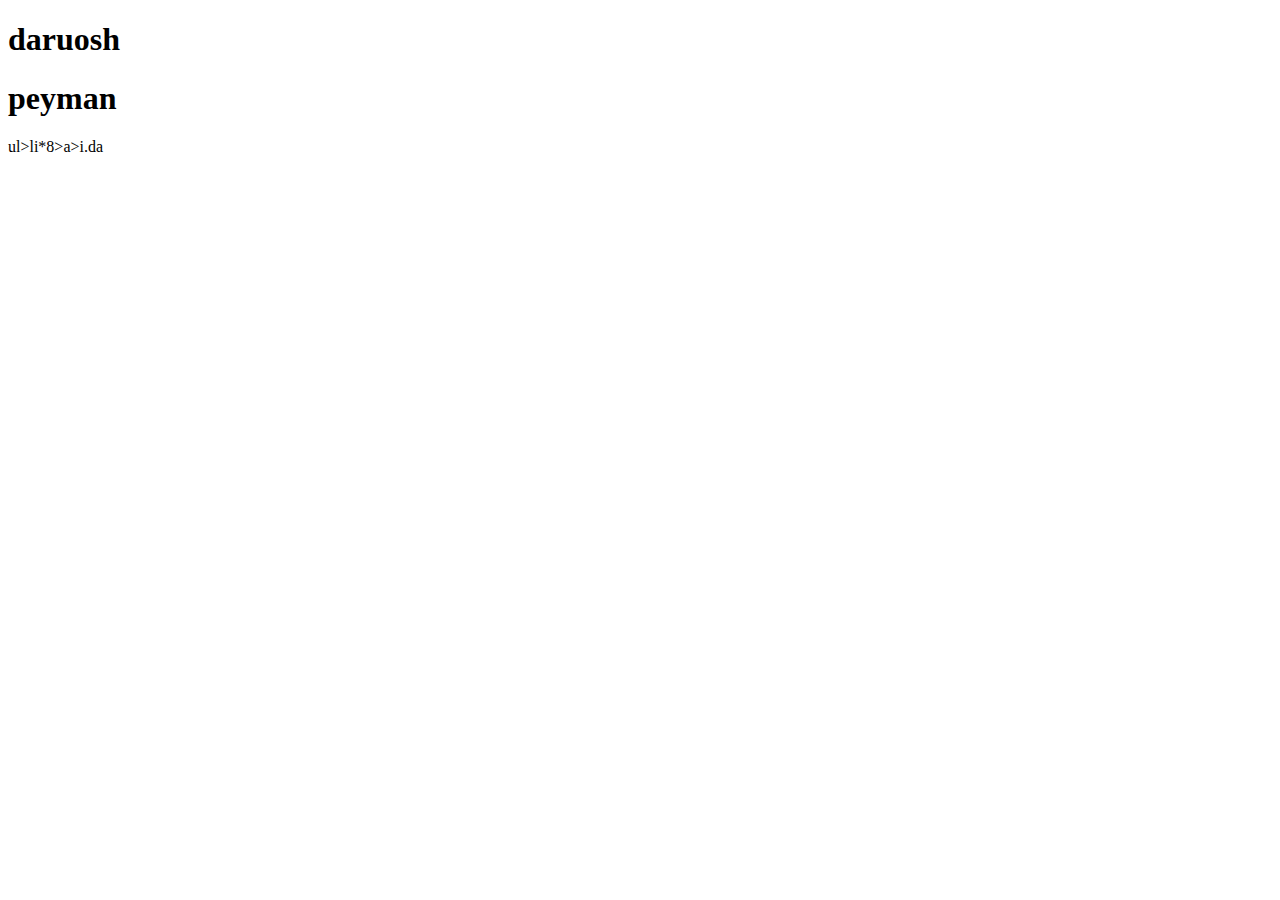
<file: daruosh/index.html>
<!DOCTYPE html>
<html lang="en">
<head>
    <meta charset="UTF-8">
    <meta http-equiv="X-UA-Compatible" content="IE=edge">
    <meta name="viewport" content="width=device-width, initial-scale=1.0">
    <title>Document</title>
</head>
<body>
    

    <h1>daruosh</h1>

    <h1>peyman</h1>

    ul>li*8>a>i.da
</body>
</html>
</file>
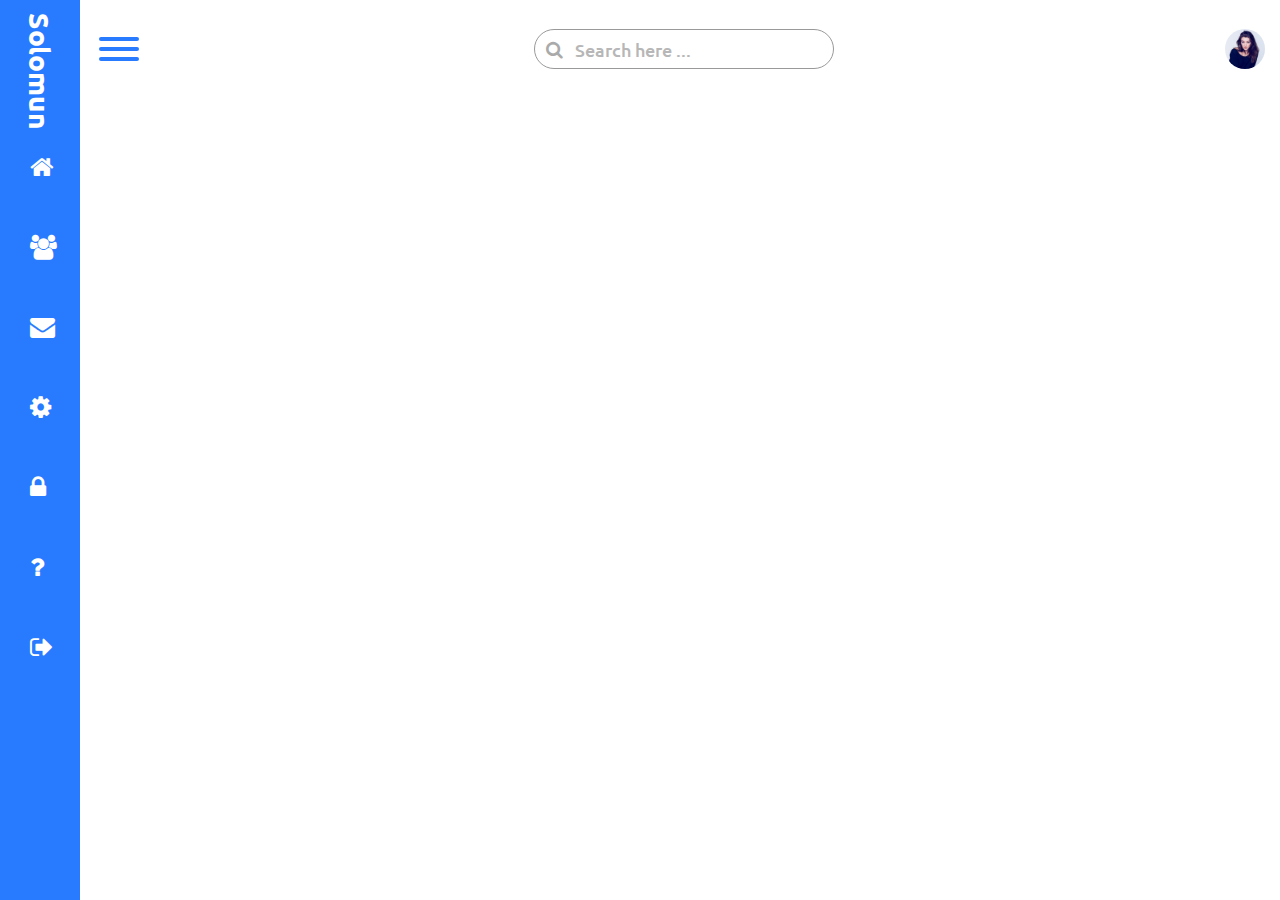
<file: Dashboard/index.html>
<!DOCTYPE html>
<html lang="en">
<head>
    <meta charset="UTF-8">
    <meta http-equiv="X-UA-Compatible" content="IE=edge">
    <meta name="viewport" content="width=device-width, initial-scale=1.0">
    <link rel="stylesheet" href="https://cdnjs.cloudflare.com/ajax/libs/font-awesome/4.7.0/css/font-awesome.min.css" integrity="sha512-SfTiTlX6kk+qitfevl/7LibUOeJWlt9rbyDn92a1DqWOw9vWG2MFoays0sgObmWazO5BQPiFucnnEAjpAB+/Sw==" crossorigin="anonymous" referrerpolicy()="no-referrer" />
    <link rel="stylesheet" href="style.css">
    <title>Admin Dashboard</title>
</head>
<body>
    
    <div class="container">

        <div class="nav">

            <div class="logo"><a href="#">Solomun</a></div>
        
            <ul>
                <li><a href="#"><i class="fa fa-home"></i>Dashboard</a></li>
                <li><a href="#"><i class="fa fa-users"></i>Customers</a></li>
                <li><a href="#"><i class="fa fa-envelope"></i>Message</a></li>
                <li><a href="#"><i class="fa fa-cog"></i>Setting</a></li>
                <li><a href="#"><i class="fa fa-lock"></i>Password</a></li>
                <li><a href="#"><i class="fa fa-question"></i>Help</a></li>
                <li><a href="#"><i class="fa fa-sign-out"></i>Sign Out</a></li>
            </ul>

        </div>

        <!-- *main -->

        <div class="main">
            <div class="topbar">
                <div class="toggle">
                    <div class="bar"></div>
                </div>
                <!-- Search -->
                <div class="search">
                    <label>
                        <input type="text" placeholder="Search here ...">
                        <span><i class="fa fa-search"></i></span>                          
                    </label>
                </div>
                <!-- user img -->
                <div class="user"><img src="small.jpeg"></div>
            </div>
        </div>

        <h1>peyman</h1>

    </div>

    <!-- ? Script  -->
    <script src="app.js"></script>

</body>
</html>
</file>
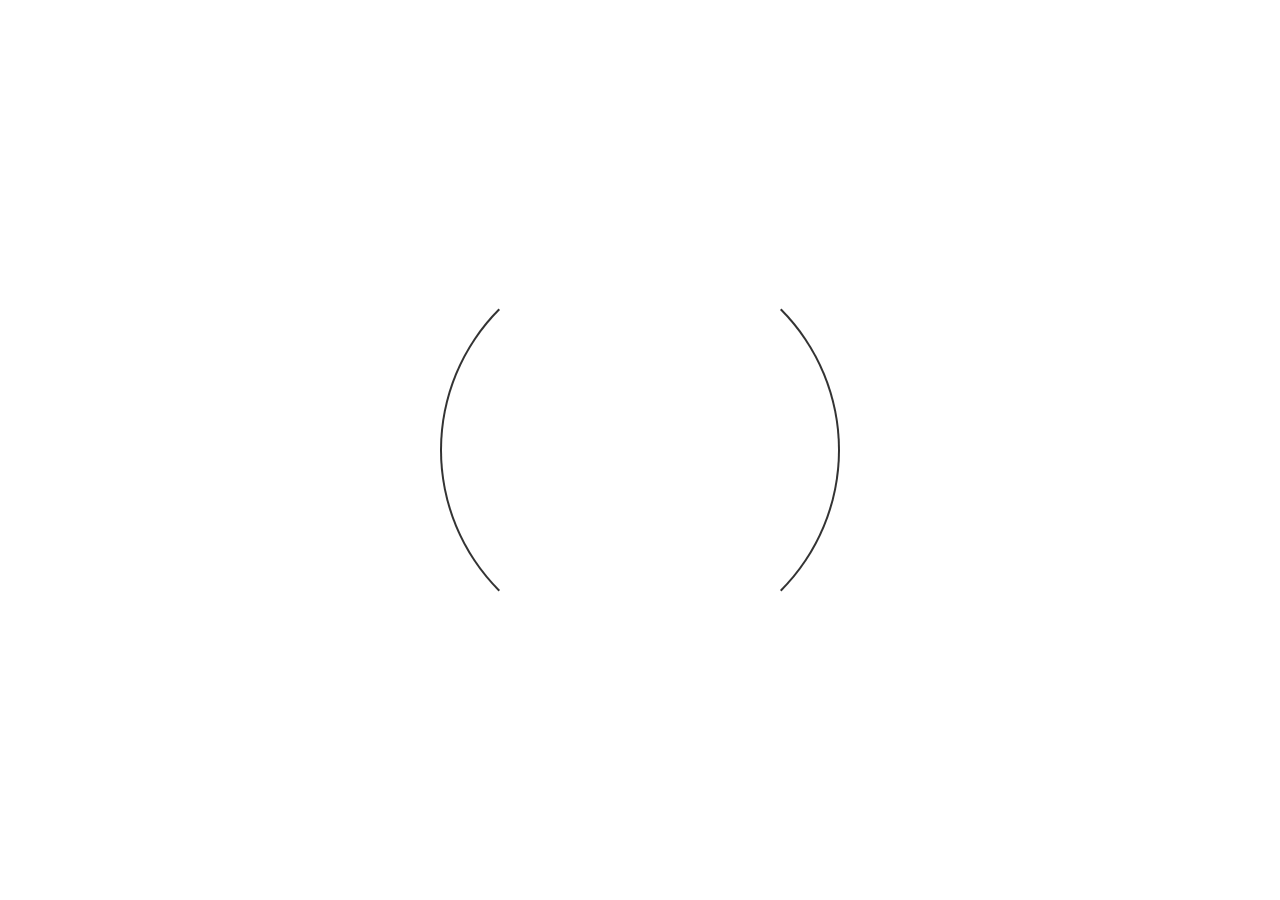
<file: Peyman/index.html>
<!DOCTYPE html>
<html lang="en">
<head>
    <meta charset="UTF-8">
    <meta http-equiv="X-UA-Compatible" content="IE=edge">
    <meta name="viewport" content="width=device-width, initial-scale=1.0">
    <link rel="stylesheet" href="style.css">
    <title>Document</title>
</head>
<body>
    
    <div class="loading"></div>

</body>
</html>
</file>
<file: Dashboard/style.css>
@import url('https://fonts.googleapis.com/css2?family=Ubuntu:wght@300;400;500;700&display=swap');

*
{
    padding: 0;
    margin: 0;
    box-sizing: border-box;
    font-family: 'Ubuntu',sans-serif;
}

:root
{
    --blue:#287bff;
    --white:#fff;
    --gray:#d5d5d5;
    --black:#222;
    --normgray:#999;
}

body
{
    min-height: 100vh;
    background: var(--white);
    overflow: hidden;
}

.container
{
    position: relative;
    width: 100%;
}

.nav
{
    position: fixed;
    width: 80px;
    height: 100%;
    background: var(--blue);
    transition: 0.5s;
    overflow: hidden;
}

.nav.active
{
    width: 250px;
}

.logo
{
    display: flex;
    align-items: center;
    justify-content: center;
    padding: 45px 10px;
    transform: rotate(90deg) scale(0.7);
    transition: 500ms;
}

.nav.active .logo
{
    transform: rotate(0) scale(1);
}

.logo a
{
    font-size: 2.5em;
    font-weight: 600;
    text-decoration: none;
    color: var(--white);
    cursor: pointer;
}


.nav ul
{
    position: absolute;
    top: 15%;
    left: 0;
    width: 100%;
}

.nav ul li
{
    position: relative;
    width: 100%;
    list-style: none;
    margin-bottom: 15px;
    border-top-left-radius: 35px;
    border-bottom-left-radius: 35px;
    padding: 20px;
    margin-left: 10px;
    cursor: pointer;
}

.nav ul li:hover::before,
.nav ul li.hovered::before
{
    content: '';
    position: absolute;
    width: 50px;
    height: 50px;
    background: transparent;
    right: 4%;
    top: -50px;
    border-radius: 50%;
    box-shadow: 35px 35px 0 10px var(--white);
    pointer-events: none;
    z-index: -1;
}

.nav ul li:hover::after,
.nav ul li.hovered::after

{
    content: '';
    position: absolute;
    width: 50px;
    height: 50px;
    background: transparent;
    right: 4%;
    bottom: -50px;
    border-radius: 50%;
    box-shadow: 35px -35px 0 10px var(--white);
    pointer-events: none;
    z-index: -1;
}

.nav ul li:hover,
.nav ul li.hovered
{
    background: var(--white);
}

.nav ul li a 
{
    color: var(--white);
    text-decoration: none;
    text-transform: capitalize;
    font-size: 18px;
    font-weight: 500;
    white-space: nowrap;
    display: flex;
    align-items: center;
    justify-content: start;
}

.nav ul li:hover a,
.nav ul li.hovered a
{
    color: var(--blue);
}

.nav ul li a i
{
    margin-right: 35px;
    font-size: 25px;
}

/*** main section ***/

.main
{
    position: absolute;
    width: calc(100% - 80px);
    left: 80px;
    min-height: 100vh;
    background: var(--white);
    transition: 0.5s;
}

.main.active
{
    position: absolute;
    width: calc(100% - 250px);
    left: 250px;
}

.topbar
{
    width: 100%;
    display: flex;
    align-items: center;
    justify-content: space-between;
    padding: 25px 15px;
}

.toggle
{
    width: 3em;
    height: 3em;
    display: flex;
    align-items: center;
    justify-content: center;
    cursor: pointer;
}

.bar
{
    position: absolute;
    width: 2.5em;
    height: 4px;
    background: var(--blue);
    border-radius: 3px;
    transition: 0.5s;
}

.bar::after,
.bar::before
{
    content: '';
    position: absolute;
    width: inherit;
    height: inherit;
    background: var(--blue);
    border-radius: 3px;
    transition: 0.5s;
}

.bar::after
{
    transform: translateY(10px);
}
.bar::before
{
    transform: translateY(-10px);
}

.toggle.active .bar
{
    background: transparent;
    transition: 0.25s;
}

.toggle.active .bar::after
{
    transform: translateY(0) rotate(45deg);
}
.toggle.active .bar::before
{
    transform: translateY(0) rotate(-45deg);
}

.search
{
    position: relative;
    width: 300px;
    margin: 0 10px;
}

.search label
{
    width: 300px;
}

.search label input
{
    width: 100%;
    height: 40px;
    border-radius: 50px;
    padding: 5px 40px;
    outline: none;
    font-size: 1.1em;
    font-weight: 500;
    border: 1px solid var(--normgray);
}

.search label input::placeholder
{
    color: #999;
    opacity: 0.7;
}

.search label span
{
    position: absolute;
    left: 4%;
    top: 50%;
    transform: translateY(-50%);
    color: #aaa;
    font-size: 18px;
    cursor: pointer;
}

.user
{
    position: relative;
    width: 40px;
    height: 40px;
    border-radius: 50%;
    overflow: hidden;
    cursor: pointer;
}

.user img
{
    position: absolute;
    top: 0;
    left: 0;
    width: 100%;
    height: 100%;
    object-fit: cover;
}
</file>
<file: Peyman/style.css>
*
{
    padding: 0;
    margin: 0;
    box-sizing: border-box;
    font-family: sans-serif;
}

body
{
    display: grid;
    place-content: center;
    height: 100vh;
}

.loading
{
    width: 400px;
    height: 400px;
    background: transparent;
    border-radius: 50%;
    border-top: 2px solid transparent;
    border-right: 2px solid #333;
    border-bottom: 2px solid transparent;
    border-left: 2px solid #333;
    animation: anime 1000ms infinite forwards ease-in-out;
}

@keyframes anime {
    0%{
        transform: rotate(0);
    }

    100%{
        transform: rotate(360deg);
    }
}
</file>
